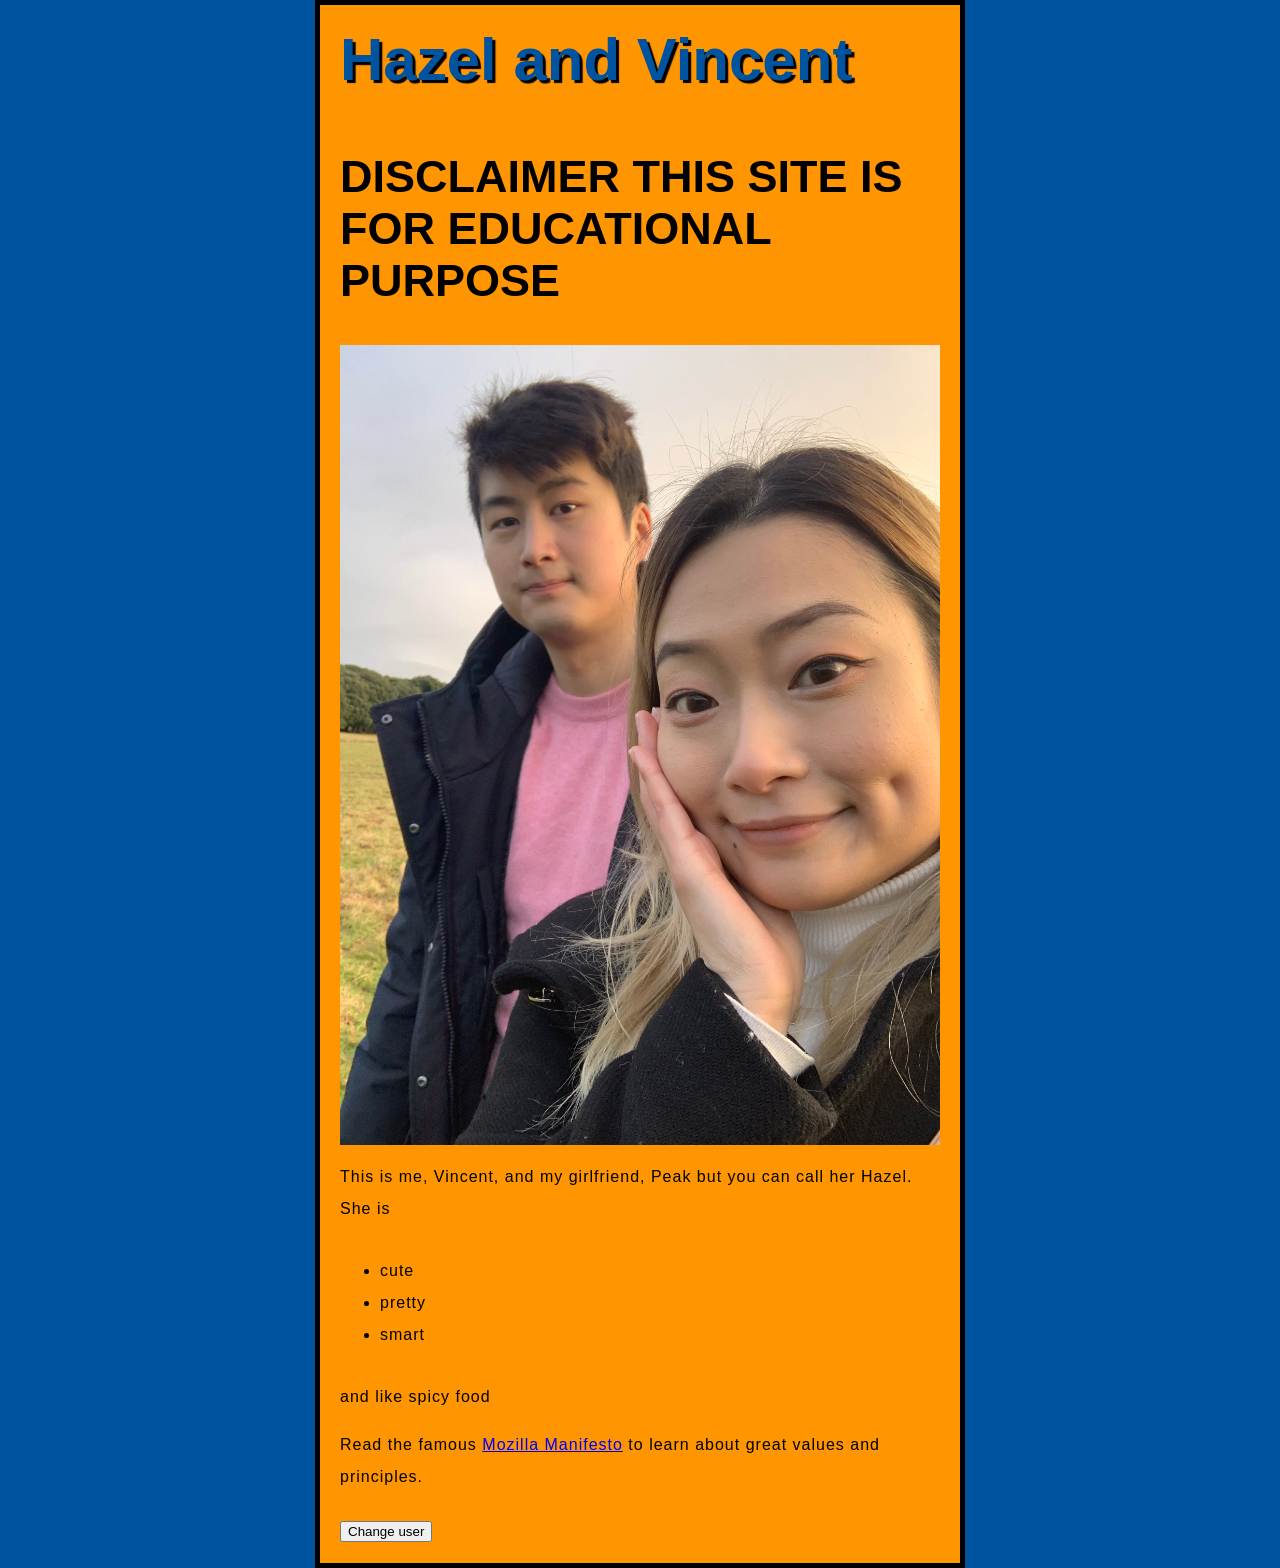
<file: index.html>
<!doctype html>
<html lang="en-US">
  <head>
    <meta charset="utf-8" />
    <meta name="viewport" content="width=device-width" />
    <title>My test page</title>
    <link href="styles/style.css" rel="stylesheet" />
  </head>
  <body>
    <!-- 4 heading levels: -->
    <h1>Hazel and Vincent</h1>
    <h2>DISCLAIMER THIS SITE IS FOR EDUCATIONAL PURPOSE</h2>
    <div class="imgbox">
        <img class="center-fit" src="images/myImage.jpeg" alt="Vincent and Hazel" />
    </div>
    <p>
        This is me, Vincent, and my girlfriend, Peak but you can call her Hazel.<br>
        She is
    </p>

    <ul>
      <li>cute</li>
      <li>pretty</li>
      <li>smart</li>
    </ul>
    
    <p>and like spicy food</p>
    <p>
        Read the famous
    <a href="https://www.mozilla.org/en-US/about/manifesto/">
        Mozilla Manifesto</a>
    to learn about great values and principles.
    </p>
    <button>Change user</button>
    <script src="scripts/main.js"></script>
  </body>
</html>
</file>
<file: styles/style.css>
html {
    font-size: 30px;
    /* px means "pixels": the base font size is now 10 pixels high */
    font-family: "Open Sans", sans-serif;
    /* this should be the rest of the output you got from Google Fonts */
    background-color: #00539f;
}

body {
    width: 600px;
    margin: 0 auto;
    background-color: #ff9500;
    padding: 0 20px 20px 20px;
    border: 5px solid black;
}

h1 {
    margin: 0;
    padding: 20px 0;
    color: #00539f;
    text-shadow: 3px 3px 1px black;
}


p,
li {
    font-size: 16px;
    line-height: 2;
    letter-spacing: 1px;
}

.imgbox {
    display: grid;
    height: 100%;
}

.center-fit {
    max-width: 100%;
    max-height: 100vh;
    margin: auto;
}
</file>
